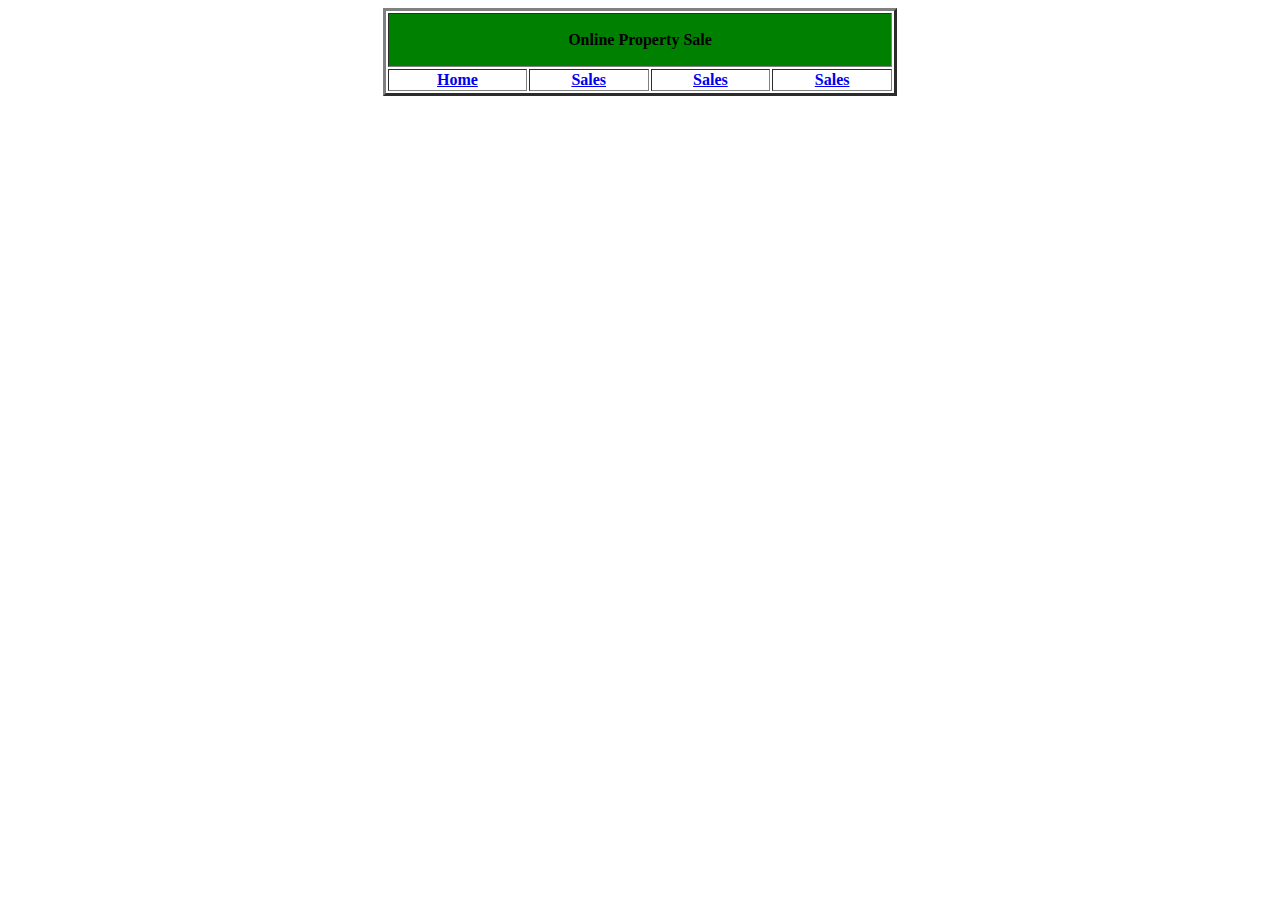
<file: OnlinerPropertySale/templates/home.html>
<!DOCTYPE html>
<html lang="en">
<head>
    <meta charset="UTF-8">
    <title>Title</title>
</head>
<body>
<table align="center" border="3">
    <tr><th colspan="5" width="500" bgcolor= Green height="50">Online Property Sale </th></tr>

    <tr>
        <th  ><a href="/home/"> Home </a></th>
        <th  ><a href="/sales/"> Sales </a></th>
        <th  ><a href="/sales/"> Sales </a></th>
        <th  ><a href="/sales/"> Sales </a></th>


    </tr>

</table>
</body>
</html>
</file>
